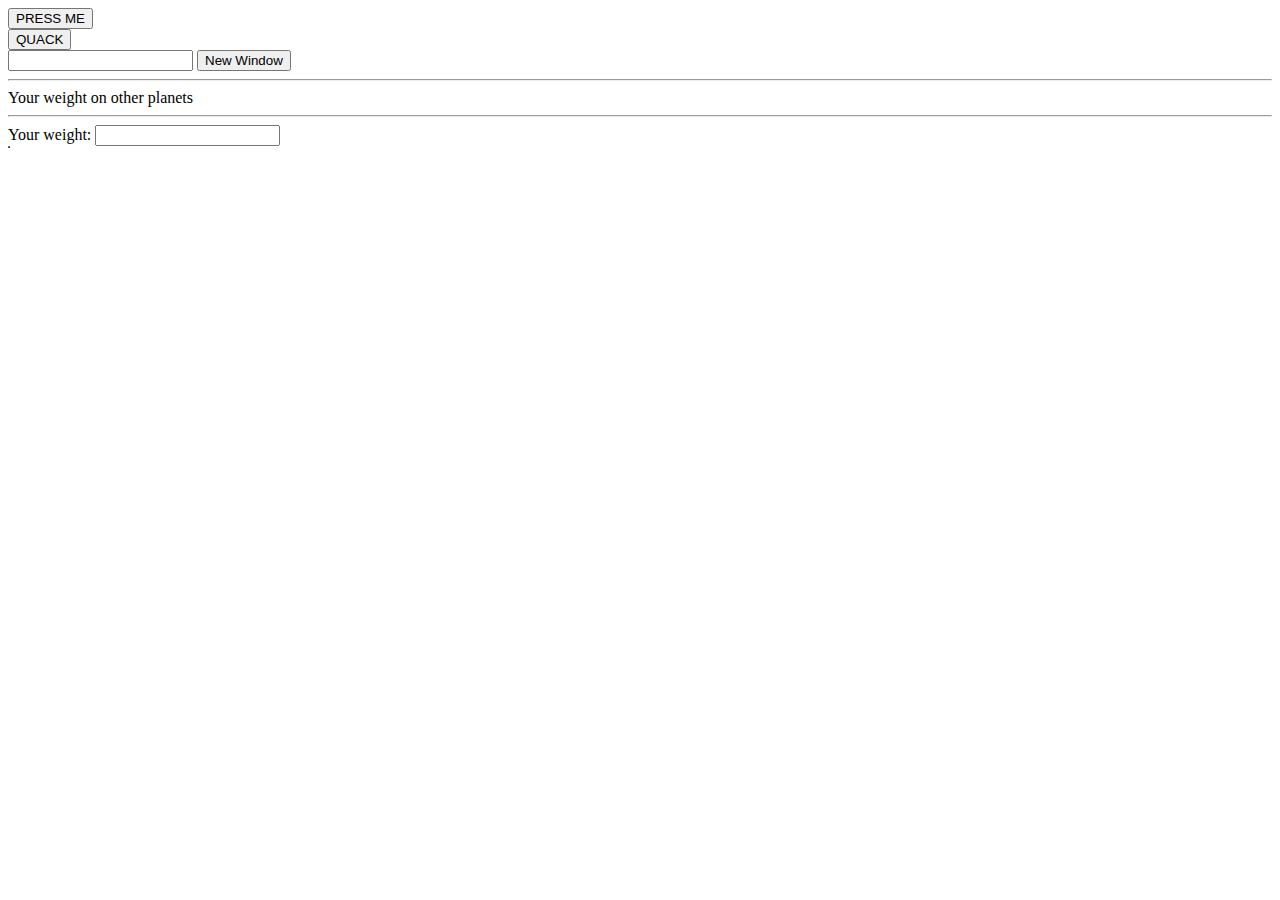
<file: class2/index.html>
<!DOCTYPE html>
<html>
<head lang="en">
    <meta charset="UTF-8">
    <title></title>
    <script>
        /* This function reads the contents of the input field named 'theSite' and
           opens a new browser window with whatever is in that field as the address */
        function go(){
            var place = document.getElementById('theSite').value;
            window.open(place);
        }

        function addADiv(x){
            var newDiv = document.createElement("DIV");
            newDiv.innerHTML = x;
            document.body.appendChild(newDiv);
        }

        function clearATable(tableName){
            var theTable = document.getElementById(tableName);
            while(theTable.children.length > 0){
                theTable.removeChild(theTable.children[0]);
            }
        }

        function addARow(tableName, planetName, planetWeight){
            var planetCol = document.createElement("TD");
            var weightCol = document.createElement("TD");
            var newRow    = document.createElement("TR");

            newRow.appendChild(planetCol);
            newRow.appendChild(weightCol);

            planetCol.innerText = planetName;
            weightCol.innerText = planetWeight;

            var weightTable = document.getElementById(tableName);
            weightTable.appendChild(newRow);
        }
    </script>
</head>
<body>

<!-- This button changes its' text to 'OUCH' when the mouse floats over it
     and back to 'PRESS ME' again when the mouse exits.  When clicked it opens
     a dialog box that says 'BOO!' -->
<button id="theButton"
        onmouseover="document.getElementById('theButton').innerText = 'OUCH';"
        onmouseout="document.getElementById('theButton').innerText = 'PRESS ME';"
        onclick="alert('BOO!!');">PRESS ME</button>
<br />

<!-- This button changes the address of the current window to 'http://www.duckduckgo.com'
     when clicked -->
<button id="theOtherButton"
        onclick="window.location.href='http://www.duckduckgo.com';">QUACK</button>
<br />


<!-- This input field collects input for the go() function -->
<input type="text" id="theSite" />

<!-- This button calls or invokes the go() function when clicked -->
<button id="theOtherOtherButton"
        onclick="go();">New Window</button>
<hr />


<!-- This section of the page will translate a given Earth weight into equivalent
     weights on other planets. -->
Your weight on other planets
<hr />
<script>
    // This is a planet object
    function Planet(nameParam, multiplierParam){
        this.name = nameParam;
        this.multiplier = multiplierParam;
        this.computeWeight = function(inputWeight){ return this.multiplier * inputWeight; }
    };

    function doWeights(){
        clearATable("weights");
        //var planetNames = ['Planet X', 'Sun', 'Mercury', 'Venus', 'Earth', 'Moon', 'Mars', 'Jupiter', 'Saturn', 'Uranus', 'Neptune', 'Pluto'];
        //var planetGravity = [10000, 27.9, .38, .91, 1, .17, .38, 2.54, 1.08, .91, 1.19, .06];

        var planets = [ new Planet("Planet X", 10000),
                        new Planet("Mercury", 0.38),
                        new Planet("Venus",   0.91),
                        new Planet("Earth",   1.00),
                        new Planet("Moon",    0.17),
                        new Planet("Mars",    0.38),
                        new Planet("Jupiter", 2.54),
                        new Planet("Saturn",  1.08),
                        new Planet("Uranus",  0.91),
                        new Planet("Neptune", 1.19),
                        new Planet("Pluto",   0.06)
        ];

        // Get the weight entered by the user
        var sourceWeight = document.getElementById('myWeight').value;

        // Calculate weights on other planets and place them into corresponding
        // elements on the page
        for(i=0; i < planets.length; i++){
            // addARow("weights", planetNames[i], sourceWeight * planetGravity[i]);
            addARow("weights", planets[i].name, planets[i].computeWeight(sourceWeight));
        }
    }

</script>

<!-- This table contains a row for each planet -->
<label for="myWeight">Your weight:</label>
<input type="text" id="myWeight" onchange="doWeights();" /><br>
<table id="weights" border="1">
</table>
</body>
</html>

<!-- Sun 	27.9
Mercury 	0.38
Venus 	0.91
Earth 	1
Moon 	0.17
Mars 	0.38
Jupiter 	2.54
Saturn 	1.08
Uranus 	0.91
Neptune 	1.19
Pluto 	0.06
-->
</file>
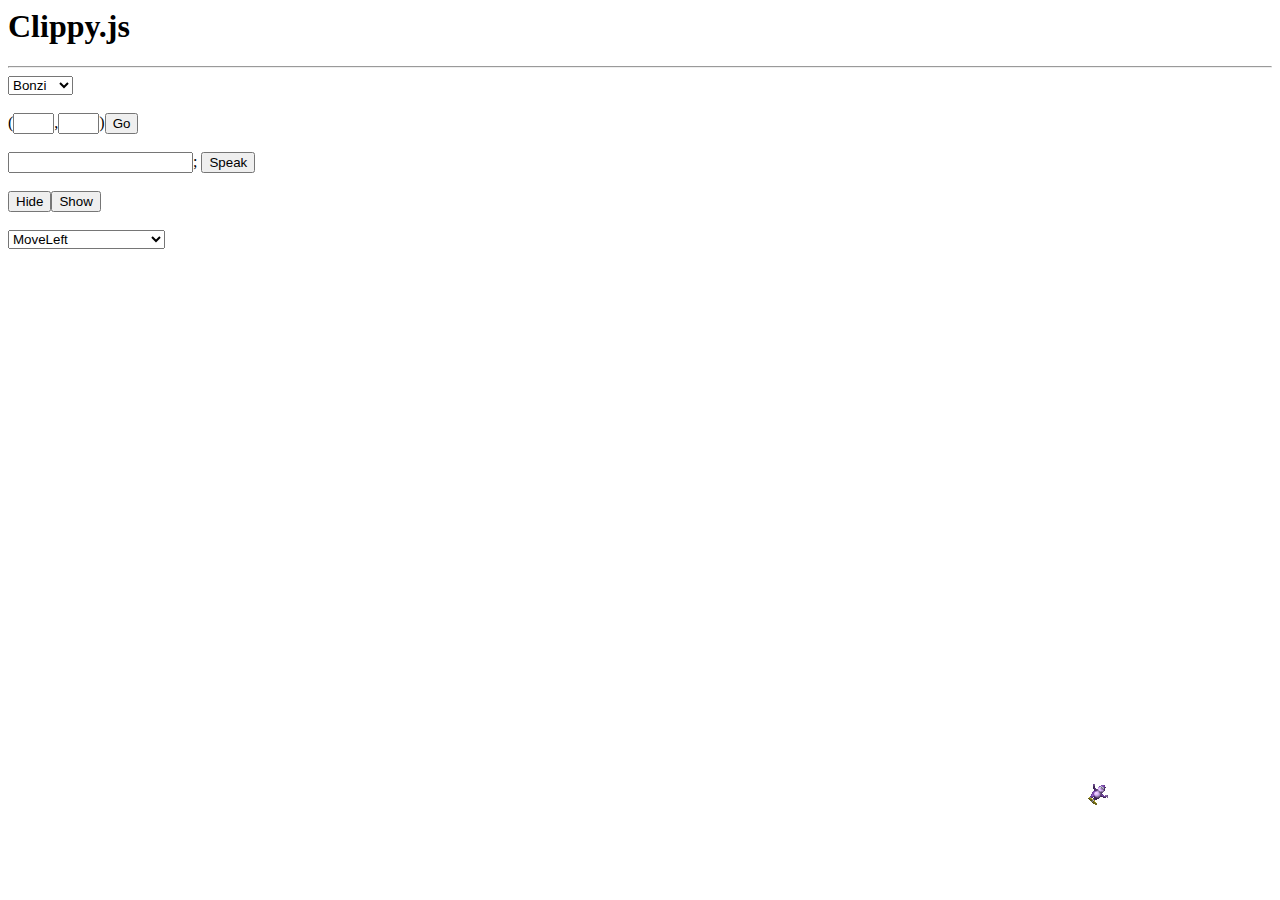
<file: jsclippy/index.html>
<html>
<head>
<link rel="stylesheet" type="text/css" href="css/clippy.css" media="all"></link>
<script src="js/jquery-1.11.1.min.js"></script>
<script src="js/clippy.min.js"></script>
</head>
<body><h1>Clippy.js</h1><hr />

<select id="char">
	<option value="Bonzi" >Bonzi</option>
	<option value="Clippy">Clippy</option>
	<option value="F1" >   F1</option>
	<option value="Genie" >Genie</option>
	<option value="Genius">Genius</option>
	<option value="Links" >Links</option>
	<option value="Merlin">Merlin</option>
	<option value="Peedy" >Peedy</option>
	<option value="Rocky" >Rocky</option>
	<option value="Rover" >Rover</option>
</select><br /><br />
(<input type="text" id="xValue" size="2"/>,<input type="text" id="yValue" size="2" />)<button id="moveToButton">Go</button><br /><br/>
<input type="text" id="speakText" />;&nbsp;<button id="speakButton">Speak</button><br /><br />
<button id="hideButton">Hide</button><button id="showButton">Show</button><br/><br />
<select id='anims'></select><br /><br />

<script type="text/javascript">
agent = null;

function loadAgent(){
	if(agent){
		agent.stop();
		agent.hide();
	}

	clippy.load(document.getElementById('char').value, function(agent){
		window.agent = agent;
		agent.show();
		populateAnimations();
	});
}

function populateAnimations(){
	document.getElementById('anims').innerHTML = '';

    var animations = agent.animations();

    for(i = 0; i < animations.length; i++){
		var newItem = document.createElement('option');
		newItem.value = animations[i];
		newItem.text = animations[i]
		document.getElementById('anims').appendChild(newItem);
    }

    agent.speak('What?');
}

window.addEventListener('load', function(){
	document.getElementById('showButton').addEventListener('click', function(){
		agent.show();
	});

	document.getElementById('hideButton').addEventListener('click', function(){
		agent.hide();
	});

	document.getElementById('speakButton').addEventListener('click', function(){
		agent.speak(document.getElementById('speakText').value);
	});

	document.getElementById('moveToButton').addEventListener('click', function(){
		agent.moveTo(document.getElementById('xValue').value, document.getElementById('yValue').value);
	});

	document.getElementById('anims').addEventListener('change', function(){
		agent.play(document.getElementById('anims').value);
	});

	document.getElementById('char').addEventListener('change', function(){
		loadAgent();
	});

	loadAgent();
});
</script>
</body>
</html>
</file>
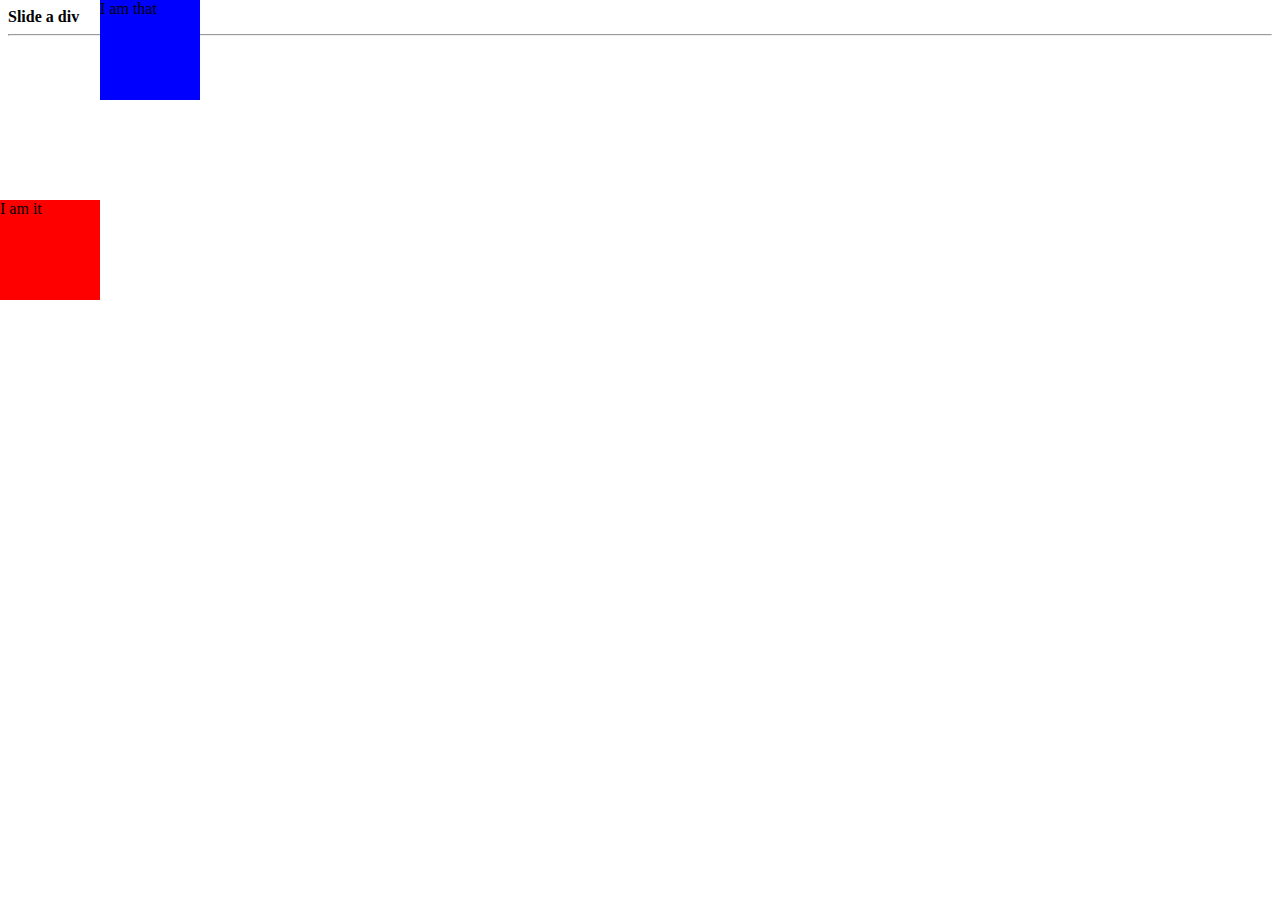
<file: animatedDiv.html>
<!DOCTYPE html>
<html>
    <head>
        <title>Animate a div</title>
        <script>
            function moveIt(){
                var it = document.getElementById("it");

                // Get the X position of "it".
                var x = parseInt(it.style.left);

                // if the X position is not a number, make it 0
                if(isNaN(x)){ x = 0; }

                // Schedule a function to move x by 10px every 100 milliseconds
                setInterval(
                    function(){
                        x = x + 10;
                        if( x > screen.width ) { x = 0; }
                        it.style.left = x + "px";
                    }
                    , 25
                );

            }

            function moveAnything(aThing){
                var it = document.getElementById(aThing);

                // Get the X position of aThing.
                var x = parseInt(it.style.left);

                // if the X position is not a number, make it 0
                if(isNaN(x)){ x = 0; }

                // Schedule a function to move x by 10px every 100 milliseconds
                setInterval(
                    function(){
                        x = x + 10;
                        if( x > screen.width ) { x = 0; }
                        it.style.left = x + "px";
                    }
                    , 25
                );
            }

            function contractObject(thing1){
                var h = parseInt(thing1.style.height);
                var w = parseInt(thing1.style.width);

                if(isNaN(h)){ h=1; }
                if(isNaN(w)){ w=1; }

                thing1.style.height = (h / 2) + "px";
                thing1.style.width  = (w / 2) + "px";
            }


            function expandObject(thing1){
                var h = parseInt(thing1.style.height);
                var w = parseInt(thing1.style.width);

                if(isNaN(h)){ h=1; }
                if(isNaN(w)){ w=1; }

                thing1.style.height = (h * 2) + "px";
                thing1.style.width  = (w * 2) + "px";

            }

            function makeNumber(input, dflt){
                var tmp = parseInt(input);

                if(isNaN(tmp)){
                    return dflt;
                }else{
                    return tmp;
                }
            }

            increment   = 100;

            function runAway(thing1){
                var thingLeft   = makeNumber(thing1.style.left,  0);
                var thingWidth  = makeNumber(thing1.style.width, 0);
                var thingRight  = thingLeft + thingWidth;
                var screenLeft  = 0;
                var screenRight = screen.width;
                var target      = 0;

                if (    ((thingRight + increment) > screenRight)
                     || ((thingLeft + increment ) < screenLeft ) ){
                    increment = (increment * -1);
                }

                thing1.style.left = thingLeft + increment + "px";


            }
        </script>
    </head>
    <body>
    <strong>Slide a div</strong><hr />

    <div id="it" style="position:absolute; background: red; height: 100px; width: 100px; left: 0px; top: 200px;"
         onclick="moveAnything('it')"
         onmouseover="expandObject(this)"
         onmouseout="contractObject(this)"
            >I am it</div>

    <div id="that"
         style="position:absolute; background: blue; height: 100px; width: 100px; left: 0px; top: 0px;"
         onclick="moveAnything('that')"
         onmouseover="runAway(this)"
            >I am that</div>

    </body>
</html>
</file>
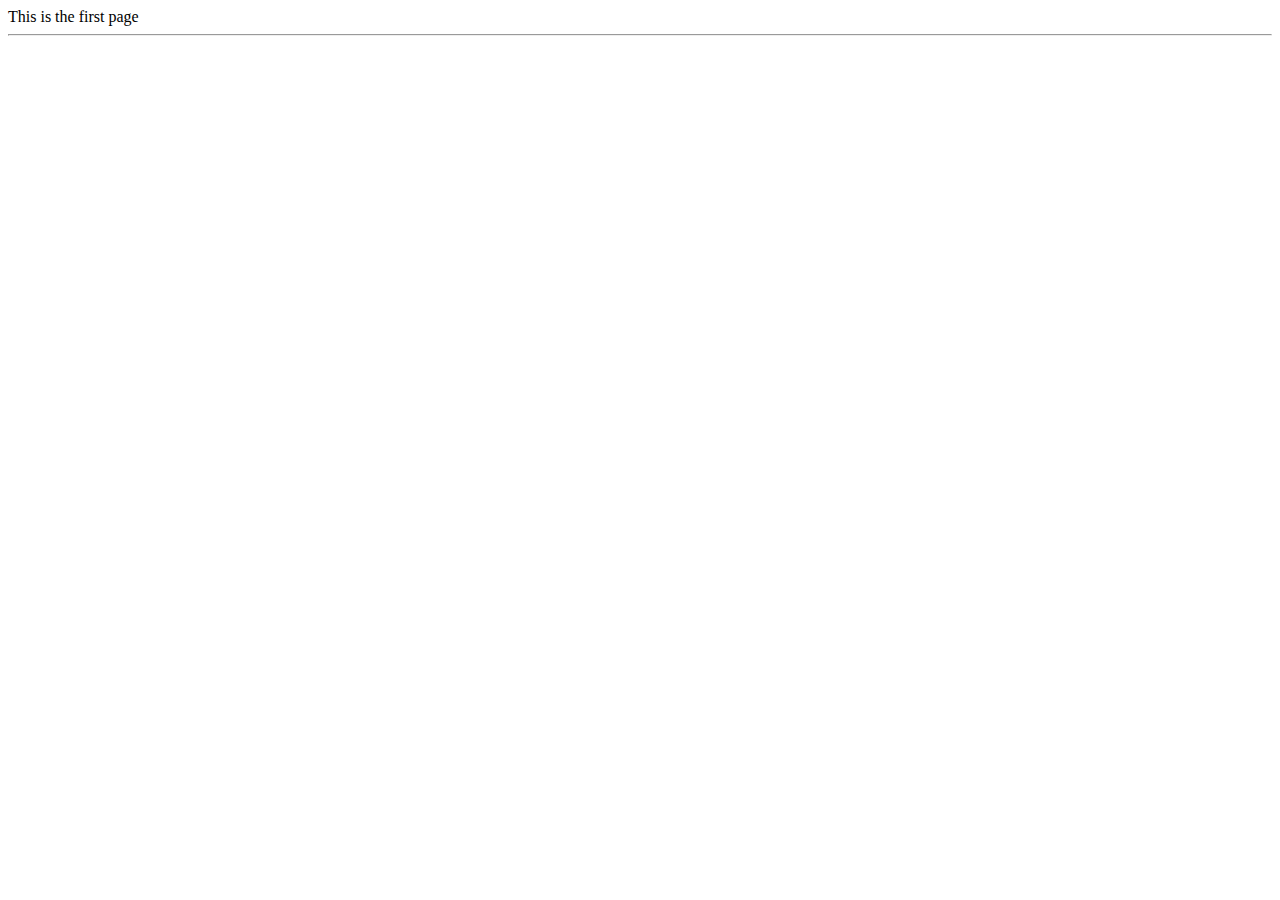
<file: firstPage.html>
<!DOCTYPE html>
<html>
<head lang="en">
    <meta charset="UTF-8">
    <title>First Page</title>
    <script src="firstClass.js"></script>
</head>
<script>
    originalText = document.body.innerHTML;
</script>

<body>
This is the first page <hr />
</body>


</html>
</file>
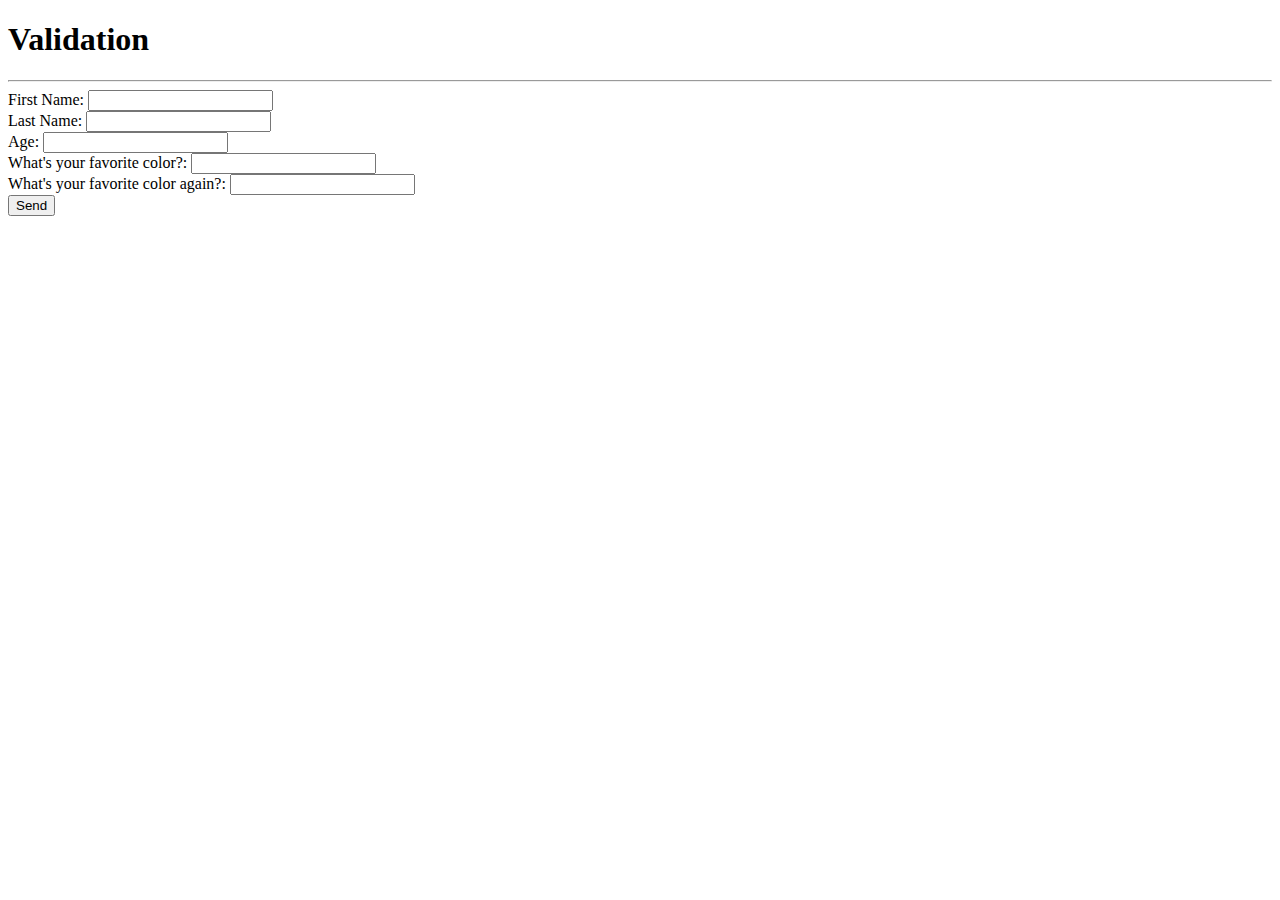
<file: validation.html>
<!DOCTYPE html>
<html>
<head lang="en">
    <meta charset="UTF-8">
    <title>Validation</title>
    <script src="validation.js"></script>
</head>
<body>
<h1>Validation</h1><hr />
<form id="form1" action="./validation.html" method="post">
    <div>
        <label for="firstName">First Name:</label>
        <input id="firstName" type="text" />
    </div>
    <div>
        <label for="lastName">Last Name:</label>
        <input id="lastName" type="text" />
    </div>
    <div>
        <label for="age">Age:</label>
        <input id="age" type="text" />
    </div>
    <div>
        <label for="color1">What's your favorite color?:</label>
        <input id="color1" type="text" />
    </div>
    <div>
        <label for="color2">What's your favorite color again?:</label>
        <input id="color2" type="text" />
    </div>
    <input type="submit" value="Send" />
</form>
<div style="color:red" id="errors"></div>
</body>
</html>
</file>
<file: jsclippy/css/clippy.css>
.clippy, .clippy-balloon {
    position: fixed;
    z-index: 1000;
    cursor: pointer;
}

.clippy-balloon {

    background: #FFC;
    color: black;
    padding: 8px;
    border: 1px solid black;
    border-radius: 5px;

}

.clippy-content {
    max-width: 200px;
    min-width: 120px;
    font-family: "Microsoft Sans", sans-serif;
    font-size: 10pt;
}

.clippy-tip {
    width: 10px;
    height: 16px;
    background: url([data-uri]) no-repeat;
    position: absolute;
}

.clippy-top-left .clippy-tip {
    top: 100%;
    margin-top: 0px;
    left: 100%;
    margin-left: -50px;
}

.clippy-top-right .clippy-tip {
    top: 100%;
    margin-top: 0px;
    left: 0;
    margin-left: 50px;
    background-position: -10px 0;

}

.clippy-bottom-right .clippy-tip {
    top: 0;
    margin-top: -16px;
    left: 0;
    margin-left: 50px;
    background-position: -10px -16px;
}

.clippy-bottom-left .clippy-tip {
    top: 0;
    margin-top: -16px;
    left: 100%;
    margin-left: -50px;
    background-position: 0px -16px;
}
</file>
